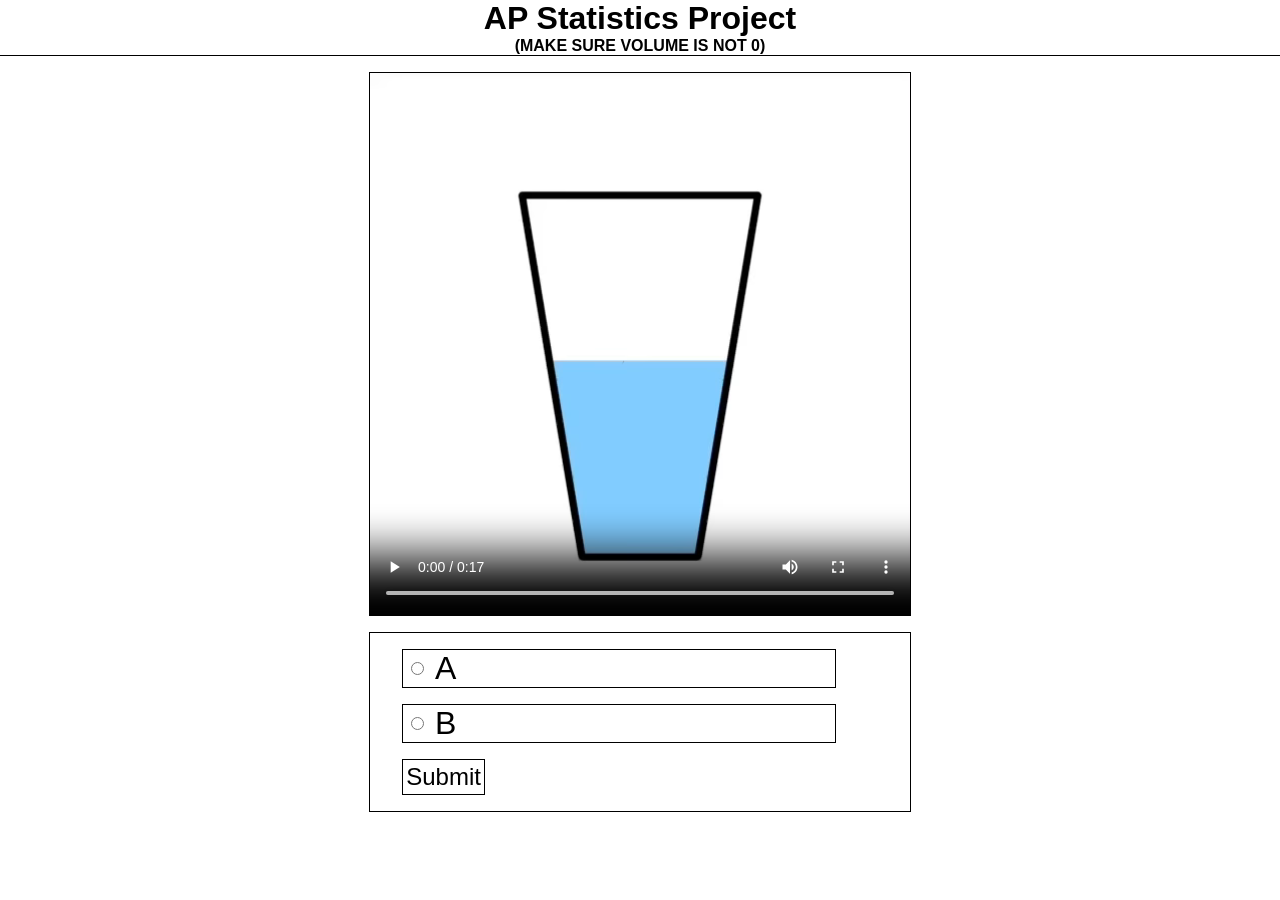
<file: index.html>
<!DOCTYPE html>
<html lang="en">
<head>
    <meta charset="UTF-8">
    <meta name="viewport" content="width=device-width, initial-scale=1.0">

    <link rel="stylesheet" type="text/css" href="style.css"/>
    
    <link rel="icon" type="image/png" href="favicon_io/favicon-16x16.png" sizes="32x32" />
    <link rel="icon" type="image/png" href="favicon_io/favicon-32x32.png" sizes="16x16" />    

    <title>AP Stats Survey</title>
</head>
<body>
    <div class="title">
        <h1>AP Statistics Project</h1>
        <h4><b>(MAKE SURE VOLUME IS NOT 0)</b></h4>
    </div>

    <main>
        <video id="video" controls></video>

        <form enctype="text/plain" id="form">
            <div>
                <input type="radio" id="A" value="A">
                <label for="A">A</label>
            </div>
            <div>
                <input type="radio" id="B" value="B">
                <label for="B">B</label>
            </div>
            <button id="submit" type="submit">Submit</button>
        </form>
    </main>

    <script src="https://ajax.googleapis.com/ajax/libs/jquery/3.7.1/jquery.min.js"></script>
    <script src="main.js"></script>
</body>
</html>
</file>
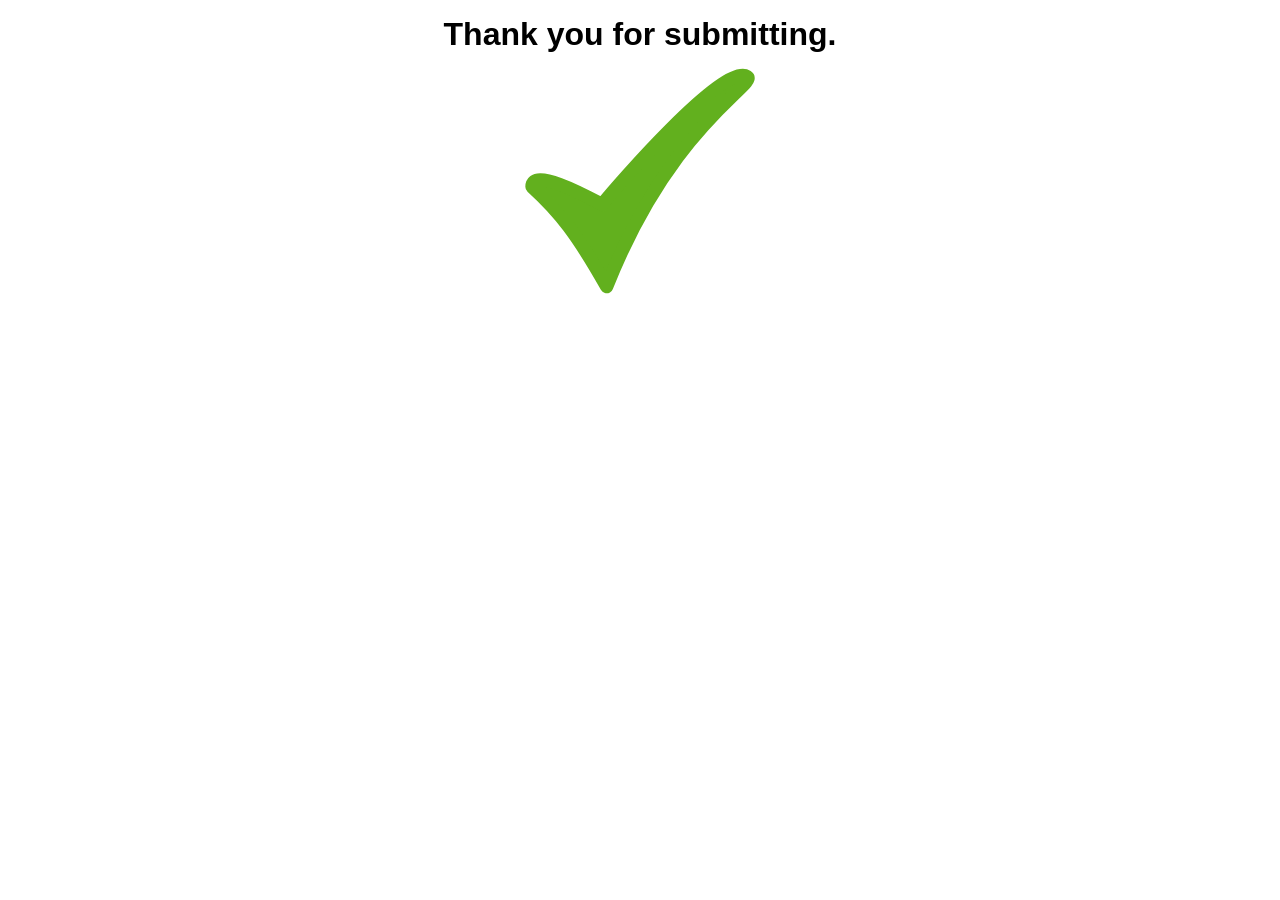
<file: submitted.html>
<!DOCTYPE html>
<html lang="en">
<head>
    <meta charset="UTF-8">
    <meta name="viewport" content="width=device-width, initial-scale=1.0">

    <link rel="stylesheet" type="text/css" href="style.css"/>
    
    <link rel="icon" type="image/png" href="favicon_io/favicon-16x16.png" sizes="32x32" />
    <link rel="icon" type="image/png" href="favicon_io/favicon-32x32.png" sizes="16x16" />    

    <title>Submitted</title>
</head>
<body>
    <div style="flex-direction: column; width: 100%; display: flex; justify-content: center; align-items: center; padding-top: 1rem;">
        <h1>Thank you for submitting.</h1>
        <img style="width: 20%" src="openclipart-vectors-check-mark-1292787.svg">
    </div>
</body>
</html>
</file>
<file: style.css>
* {
    padding: 0;
    margin: 0;
}

body {
    background-color: #FFF;
    position: static;
    z-index: 0;
    height: 100%;
    font-family: sans-serif;
}

.title {
    display: flex;
    justify-content: center;
    flex-direction: column;
    align-items: center;
    border-bottom: black solid 0.1rem;
    margin-bottom: 1rem;
}

main {
    display: flex;
    justify-content: center;
    flex-direction: column;
    align-items: center;
}

main > video {
    max-width: 540px;
    width: 100%;
    border: black solid 0.1rem;
}

main > form {
    max-width: 540px;
    width: 100%;
    border: black solid 0.1rem;
    display: block;
    margin-top: 1rem;
}

form > div {
    display: flex;
    align-items: center;
    margin-left: 2rem;
    margin-top: 1rem;
    width: 80%;
    border: black solid 0.1rem;
    transition-duration: 0.1s;
    background-color: #FFF;
}

form > div:hover {
    background-color: #BBBBBB;
}

label {
    font-size: 2rem;
    width: 100%;
    padding-left: 2rem;
}

input {
    margin-left: 0.5rem;
    position: absolute;
}

#submit {
    background-color: #FFFFFF;
    transition-duration: 0.1s;
    border: black solid 0.1rem;
    padding: 0.2rem;
    font-size: 1.5rem;
    margin-left: 2rem;
    margin-top: 1rem;
    margin-bottom: 1rem;
    -webkit-text-fill-color:#000;
    color: black;
}

#submit:hover {
    background-color: #BBBBBB;
}
</file>
